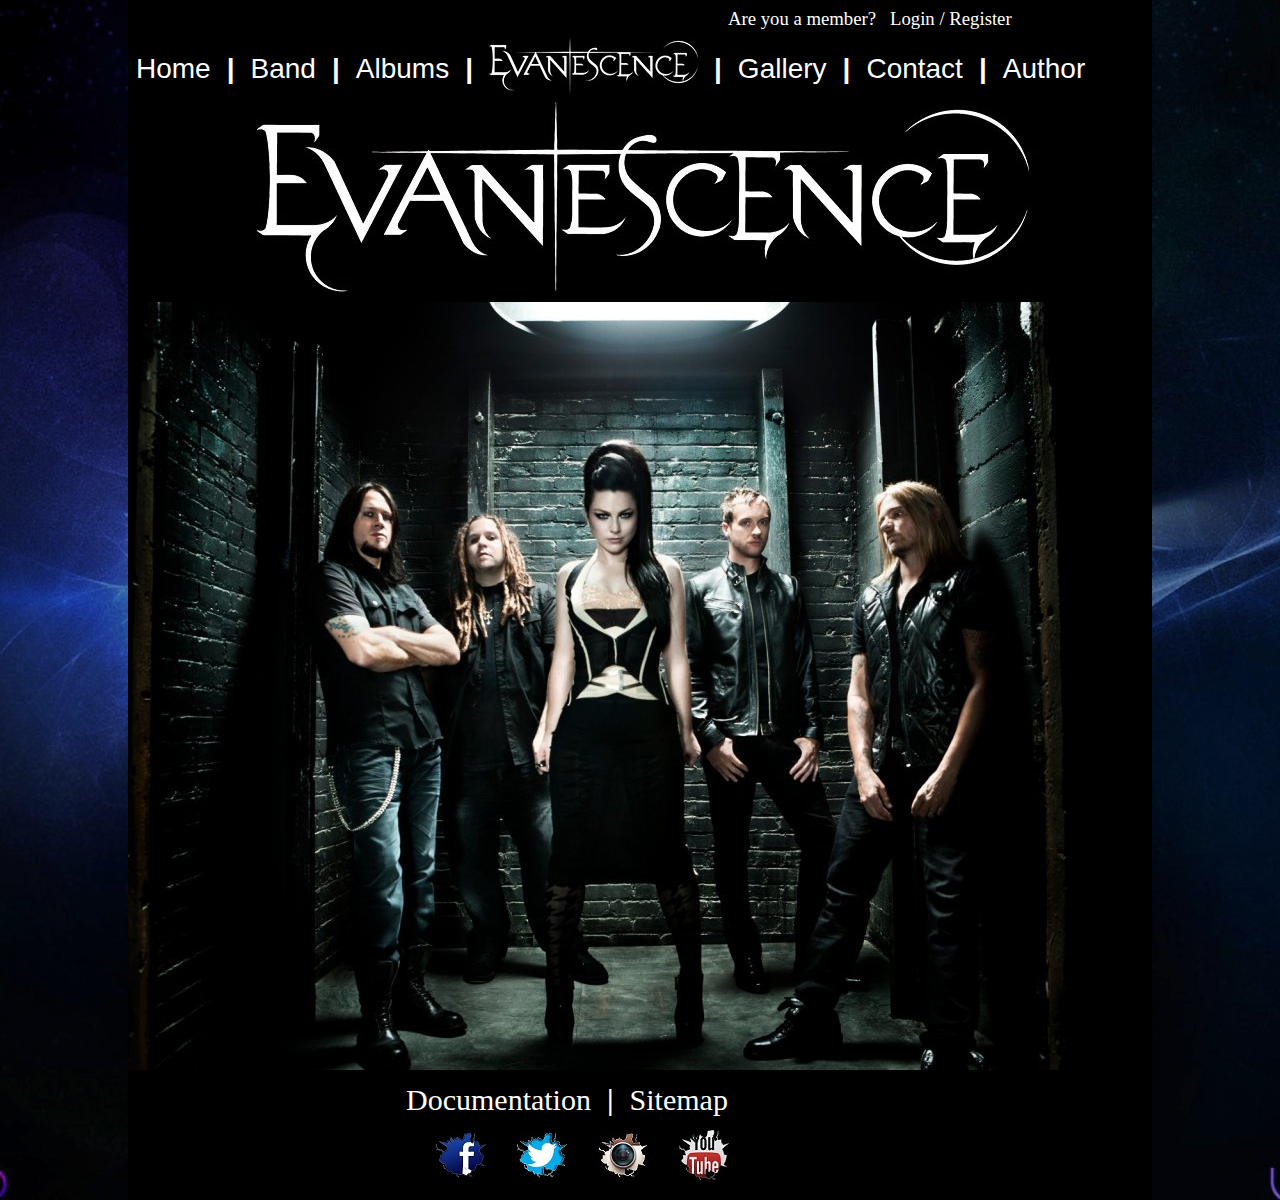
<file: index.html>
<!DOCTYPE html>
<html>
<head>
<meta http-equiv="Content-Type" content="text/html; charset=utf-8" >
<meta name="description" content="Index page of music group Evanescence">
<meta name="keywords" content="Evanescence, Amy Lee Terry, Balsamo Tim McCord, Will Hunt, Troy McLawhorn, music group,">
<link rel="stylesheet" href="Evanescence_files/css/style.css" type="text/css">
<title>Evanescence</title>
</head>

<body>
<div id="omot">
	<div id="header">
    	<div>			
            <ul>
                <h3>
                    <li>Are you a member?&nbsp;&nbsp;</li>
                    <li><a href="login.html">Login</a></li>
                    <li>/</li>
                    <li><a href="register.html">Register</a></li>
                </h3>
            </ul>
     	</div>   	
        <!-- search -->
    </div>
	
	<div id="headerF">
       	<div>     
            <ul>
                <h1>
                    <li><a href="index.html">Home</a></li>
                    <li>|</li>
                    <li><a href="band.html">Band</a></li>
                    <li>|</li>
                    <li><a href="albums.html">Albums</a></li>
                    <li>|</li>
                    <li><img src="Evanescence_files/footer.jpg" alt="footer"/></li>
                    <li>|</li>
                    <li><a href="gallery.html">Gallery</a></li>
                    <li>|</li>
                    <li><a href="contact.html">Contact</a></li>
                    <li>|</li>
                    <li><a href="author.html">Author</a></li>
                </h1>
            </ul>
    	</div>
    	<!-- foot -->
    </div>
    <div id="main">
		<div id="logo">
		</div>
		
		<div id="slika">
		</div>
	</div>
    <div id="footer">
       	<div id="doc">     
			<h1>    
				<ul>
					<li><a href="Evanescence_files/documentation.pdf">Documentation</a></li>
					<li>|</li>
					<li><a href="sitemap.xml">Sitemap</a></li>
				</ul>
			</h1>	
    	</div>
    	<div id="footer1">
        	<ul>
    			<li>
                	<a href="https://www.facebook.com/Evanescence">
                		<img src="Evanescence_files/facebook.jpg" alt="facebook"/>
                    </a>
                </li>
    			<li>&nbsp;
                	<a href="https://twitter.com/evanescence">
                    	<img src="Evanescence_files/twitter.jpg" alt="twitter"/>
                    </a>
                </li>
                <li>&nbsp;
                	<a href="http://instagram.com/evanescenceofficial">
                    	<img src="Evanescence_files/instagram.jpg" alt="instagram"/>
                    </a>
                </li>
                <li>&nbsp;
                	<a href="https://www.youtube.com/user/EvanescenceVEVO">
                    	<img src="Evanescence_files/youtube.jpg" alt="youtube"/>
                    </a>
            	</li>
            </ul>
        </div>
    </div>

</div>
</body>
</html>
</file>
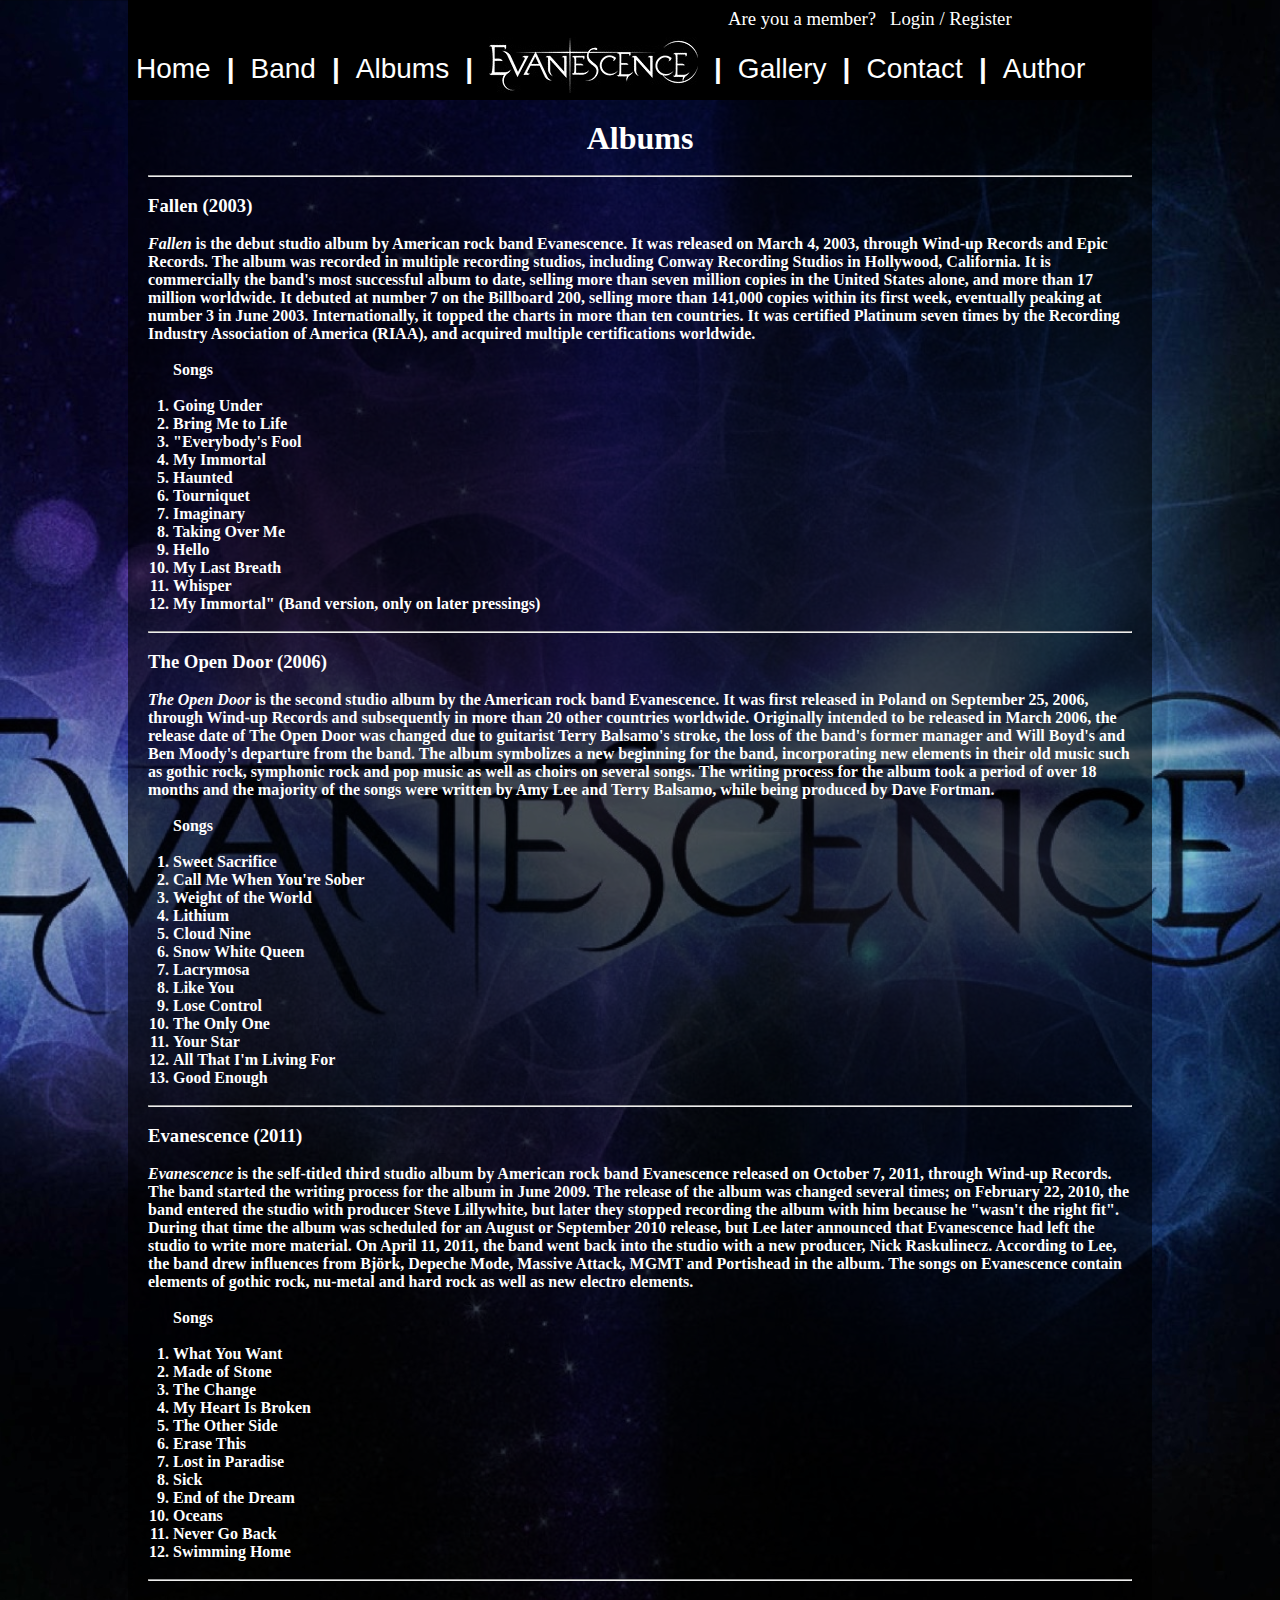
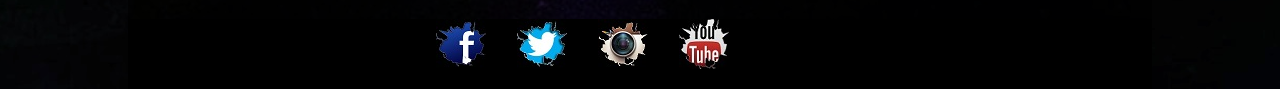
<file: albums.html>
<!DOCTYPE html>
<html>
<head>
<meta http-equiv="Content-Type" content="text/html; charset=utf-8" >
<meta name="description" content="Albums">
<meta name="keywords" content="Evanescence, Amy Lee Terry, Balsamo Tim McCord, Will Hunt, Troy McLawhorn, music group,">
<link rel="stylesheet" href="Evanescence_files/css/style.css" type="text/css">
<title>Evanescence</title>
</head>

<body>
<div id="omot">
	<div id="header">
    	<div>			
            <ul>
                <h3>
                    <li>Are you a member?&nbsp;&nbsp;</li>
                    <li><a href="login.html">Login</a></li>
                    <li>/</li>
                    <li><a href="register.html">Register</a></li>
                    <br/>
                </h3>
            </ul>
     	</div>   	
        <!-- search   -->
    </div>
	
	<div id="headerF">
       	<div>     
            <ul>
                <h1>
                    <li><a href="index.html">Home</a></li>
                    <li>|</li>
                    <li><a href="band.html">Band</a></li>
                    <li>|</li>
                    <li><a href="albums.html">Albums</a></li>
                    <li>|</li>
                    <li><img src="Evanescence_files/footer.jpg" alt="footer"/></li>
                    <li>|</li>
                    <li><a href="gallery.html">Gallery</a></li>
                    <li>|</li>
                    <li><a href="contact.html">Contact</a></li>
                    <li>|</li>
                    <li><a href="author.html">Author</a></li>
                </h1>
            </ul>
    	</div>
    	<!-- foot -->
    </div>
	
<div id="omot1">
	<h1>
    	<p align="center">Albums</p>
    </h1>
	
    <br/><hr/><br/>
    
    <h3>
    	<p>Fallen (2003)</p>
    </h3>
	<br/>
    <h4>
    	<p>
        <cite>Fallen</cite> is the debut studio album by American rock band Evanescence. It was released on March 4, 2003, through Wind-up Records and Epic Records. The album was recorded in multiple recording studios, including Conway Recording Studios in Hollywood, California. It is commercially the band's most successful album to date, selling more than seven million copies in the United States alone, and more than 17 million worldwide. It debuted at number 7 on the Billboard 200, selling more than 141,000 copies within its first week, eventually peaking at number 3 in June 2003. Internationally, it topped the charts in more than ten countries. It was certified Platinum seven times by the Recording Industry Association of America (RIAA), and acquired multiple certifications worldwide.
        </p>
        <br/>
        <ol>
        	<p>Songs</p><br/>
            <li>Going Under</li>
            <li>Bring Me to Life</li>
            <li>"Everybody's Fool</li>
            <li>My Immortal</li>
            <li>Haunted</li>
            <li>Tourniquet</li>
            <li>Imaginary</li>
            <li>Taking Over Me</li>
            <li>Hello</li>
            <li>My Last Breath</li>
            <li>Whisper</li>
            <li>My Immortal" (Band version, only on later pressings)</li>
        </ol>
    </h4>
	
    <br/><hr/><br/>
    
    <h3>
    The Open Door (2006)
    </h3>
    
    <br/>
    
    <h4>
    
    	<p>
    <cite>The Open Door</cite> is the second studio album by the American rock band Evanescence. It was first released in Poland on September 25, 2006, through Wind-up Records and subsequently in more than 20 other countries worldwide. Originally intended to be released in March 2006, the release date of The Open Door was changed due to guitarist Terry Balsamo's stroke, the loss of the band's former manager and Will Boyd's and Ben Moody's departure from the band. The album symbolizes a new beginning for the band, incorporating new elements in their old music such as gothic rock, symphonic rock and pop music as well as choirs on several songs. The writing process for the album took a period of over 18 months and the majority of the songs were written by Amy Lee and Terry Balsamo, while being produced by Dave Fortman.
    	</p>
    <br/>
    	<ol>
        	<p>Songs</p><br/>
            <li>Sweet Sacrifice</li>
            <li>Call Me When You're Sober</li>
            <li>Weight of the World</li>
            <li>Lithium</li>
            <li>Cloud Nine</li>
            <li>Snow White Queen</li>
            <li>Lacrymosa</li>
            <li>Like You</li>
            <li>Lose Control</li>
            <li>The Only One</li>
            <li>Your Star</li>
            <li>All That I'm Living For</li>
            <li>Good Enough</li>
        </ol>
    </h4>
    
    <br/><hr/><br/>
    
    <h3>
    Evanescence (2011)
    </h3>
    
    <br/>
    
    <h4>
    	<p>
        <cite>Evanescence</cite> is the self-titled third studio album by American rock band Evanescence released on October 7, 2011, through Wind-up Records. The band started the writing process for the album in June 2009. The release of the album was changed several times; on February 22, 2010, the band entered the studio with producer Steve Lillywhite, but later they stopped recording the album with him because he "wasn't the right fit". During that time the album was scheduled for an August or September 2010 release, but Lee later announced that Evanescence had left the studio to write more material. On April 11, 2011, the band went back into the studio with a new producer, Nick Raskulinecz.
According to Lee, the band drew influences from Björk, Depeche Mode, Massive Attack, MGMT and Portishead in the album. The songs on Evanescence contain elements of gothic rock, nu-metal and hard rock as well as new electro elements. 
        </p>
        <br/>
        <ol>
        	<p>Songs</p><br/>
            <li>What You Want</li>
            <li>Made of Stone</li>
            <li>The Change</li>
            <li>My Heart Is Broken</li>
            <li>The Other Side</li>
            <li>Erase This</li>
            <li>Lost in Paradise</li>
            <li>Sick</li>
            <li>End of the Dream</li>
            <li>Oceans</li>
            <li>Never Go Back</li>
            <li>Swimming Home</li>
        </ol>
    </h4>
    
    <br/><hr/><br/>

</div>
    <div id="footer">
       	
    	<div id="footer1">
        	<ul>
    			<li>
                	<a href="https://www.facebook.com/Evanescence">
                		<img src="Evanescence_files/facebook.jpg" alt="facebook"/>
                    </a>
                </li>
    			<li>&nbsp;
                	<a href="https://twitter.com/evanescence">
                    	<img src="Evanescence_files/twitter.jpg" alt="twitter"/>
                    </a>
                </li>
                <li>&nbsp;
                	<a href="http://instagram.com/evanescenceofficial">
                    	<img src="Evanescence_files/instagram.jpg" alt="instagram"/>
                    </a>
                </li>
                <li>&nbsp;
                	<a href="https://www.youtube.com/user/EvanescenceVEVO">
                    	<img src="Evanescence_files/youtube.jpg" alt="youtube"/>
                    </a>
            	</li>
            </ul>
        </div>
    </div>
</div>
</body>
</html>
</file>
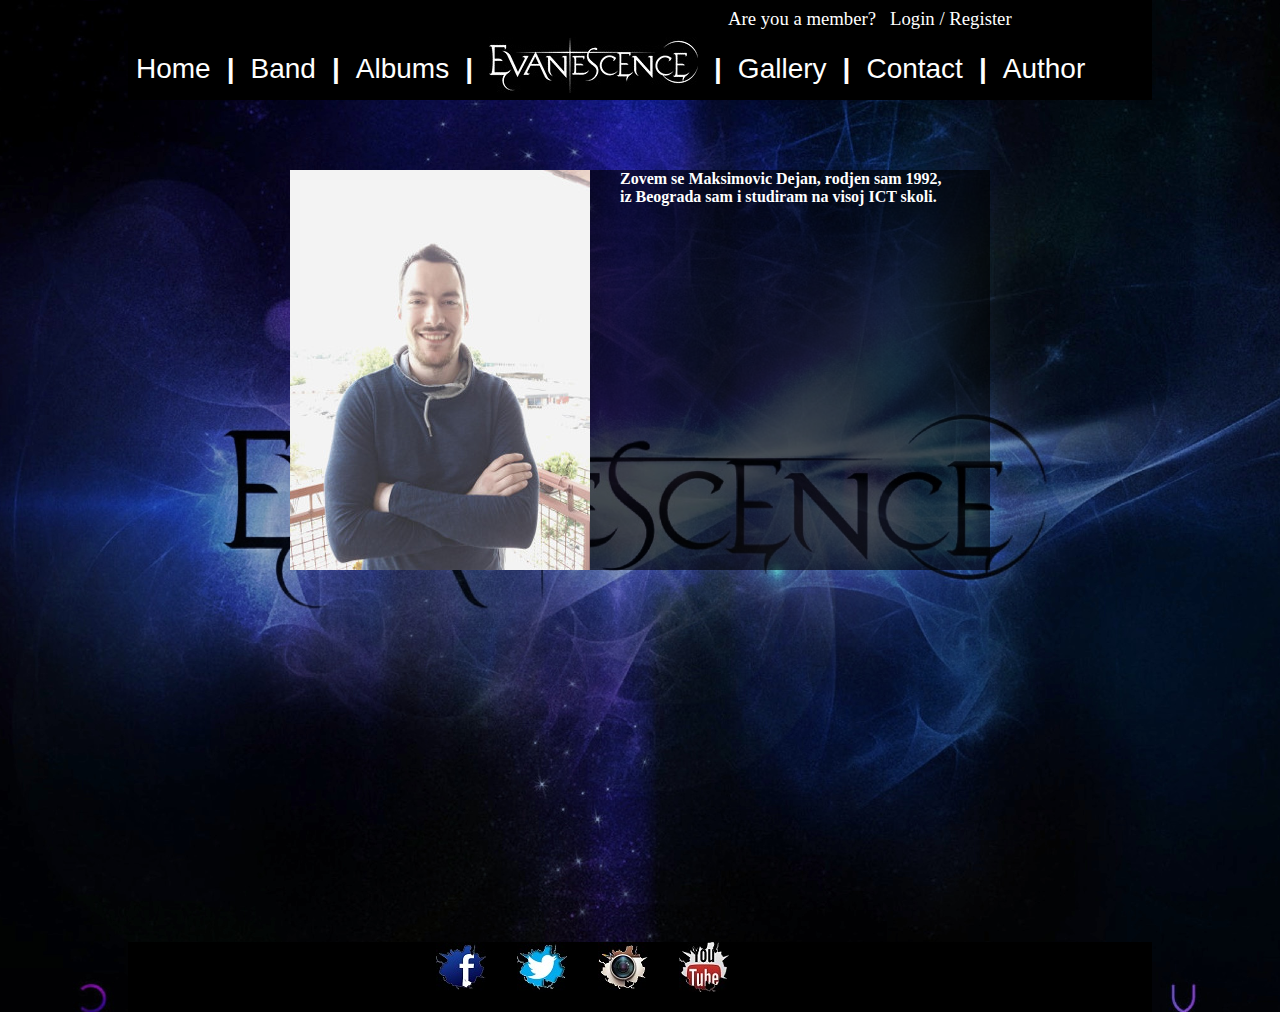
<file: author.html>
<!DOCTYPE html>
<html>
<head>
<meta http-equiv="Content-Type" content="text/html; charset=utf-8" >
<meta name="description" content="Author">
<meta name="keywords" content="Evanescence, Amy Lee Terry, Balsamo Tim McCord, Will Hunt, Troy McLawhorn, music group,">
<link rel="stylesheet" href="Evanescence_files/css/style.css" type="text/css">
<title>Evanescence</title>
</head>

<body>
<div id="omot">
	<div id="header">
    	<div>			
            <ul>
                <h3>
                    <li>Are you a member?&nbsp;&nbsp;</li>
                    <li><a href="login.html">Login</a></li>
                    <li>/</li>
                    <li><a href="register.html">Register</a></li>
                    <br/>
                </h3>
            </ul>
     	</div>   	
        <!-- search   -->
    </div>
	
	<div id="headerF">
       	<div>     
            <ul>
                <h1>
                    <li><a href="index.html">Home</a></li>
                    <li>|</li>
                    <li><a href="band.html">Band</a></li>
                    <li>|</li>
                    <li><a href="albums.html">Albums</a></li>
                    <li>|</li>
                    <li><img src="Evanescence_files/footer.jpg" alt="footer"/></li>
                    <li>|</li>
                    <li><a href="gallery.html">Gallery</a></li>
                    <li>|</li>
                    <li><a href="contact.html">Contact</a></li>
                    <li>|</li>
                    <li><a href="author.html">Author</a></li>
                </h1>
            </ul>
    	</div>
    	<!-- foot -->
    </div>

	<div id="divauthor">
		<div class="divauthor1">
			<figure>
				<img src="Evanescence_files/author.jpg" alt="author">
			</figure>
		</div>
		<div class="divauthor1">
			<h4>Zovem se Maksimovic Dejan, rodjen sam 1992, iz Beograda sam i studiram na visoj ICT skoli.
		</div>
	</div>
	<div class="cleaner"></div>
	<br/><br/><br/><br/>

    <div id="footer">
       	
    	<div id="footer1">
        	<ul>
    			<li>
                	<a href="https://www.facebook.com/Evanescence">
                		<img src="Evanescence_files/facebook.jpg" alt="facebook"/>
                    </a>
                </li>
    			<li>&nbsp;
                	<a href="https://twitter.com/evanescence">
                    	<img src="Evanescence_files/twitter.jpg" alt="twitter"/>
                    </a>
                </li>
                <li>&nbsp;
                	<a href="http://instagram.com/evanescenceofficial">
                    	<img src="Evanescence_files/instagram.jpg" alt="instagram"/>
                    </a>
                </li>
                <li>&nbsp;
                	<a href="https://www.youtube.com/user/EvanescenceVEVO">
                    	<img src="Evanescence_files/youtube.jpg" alt="youtube"/>
                    </a>
            	</li>
            </ul>
        </div>
    </div>
</div>
</body>
</html>
</file>
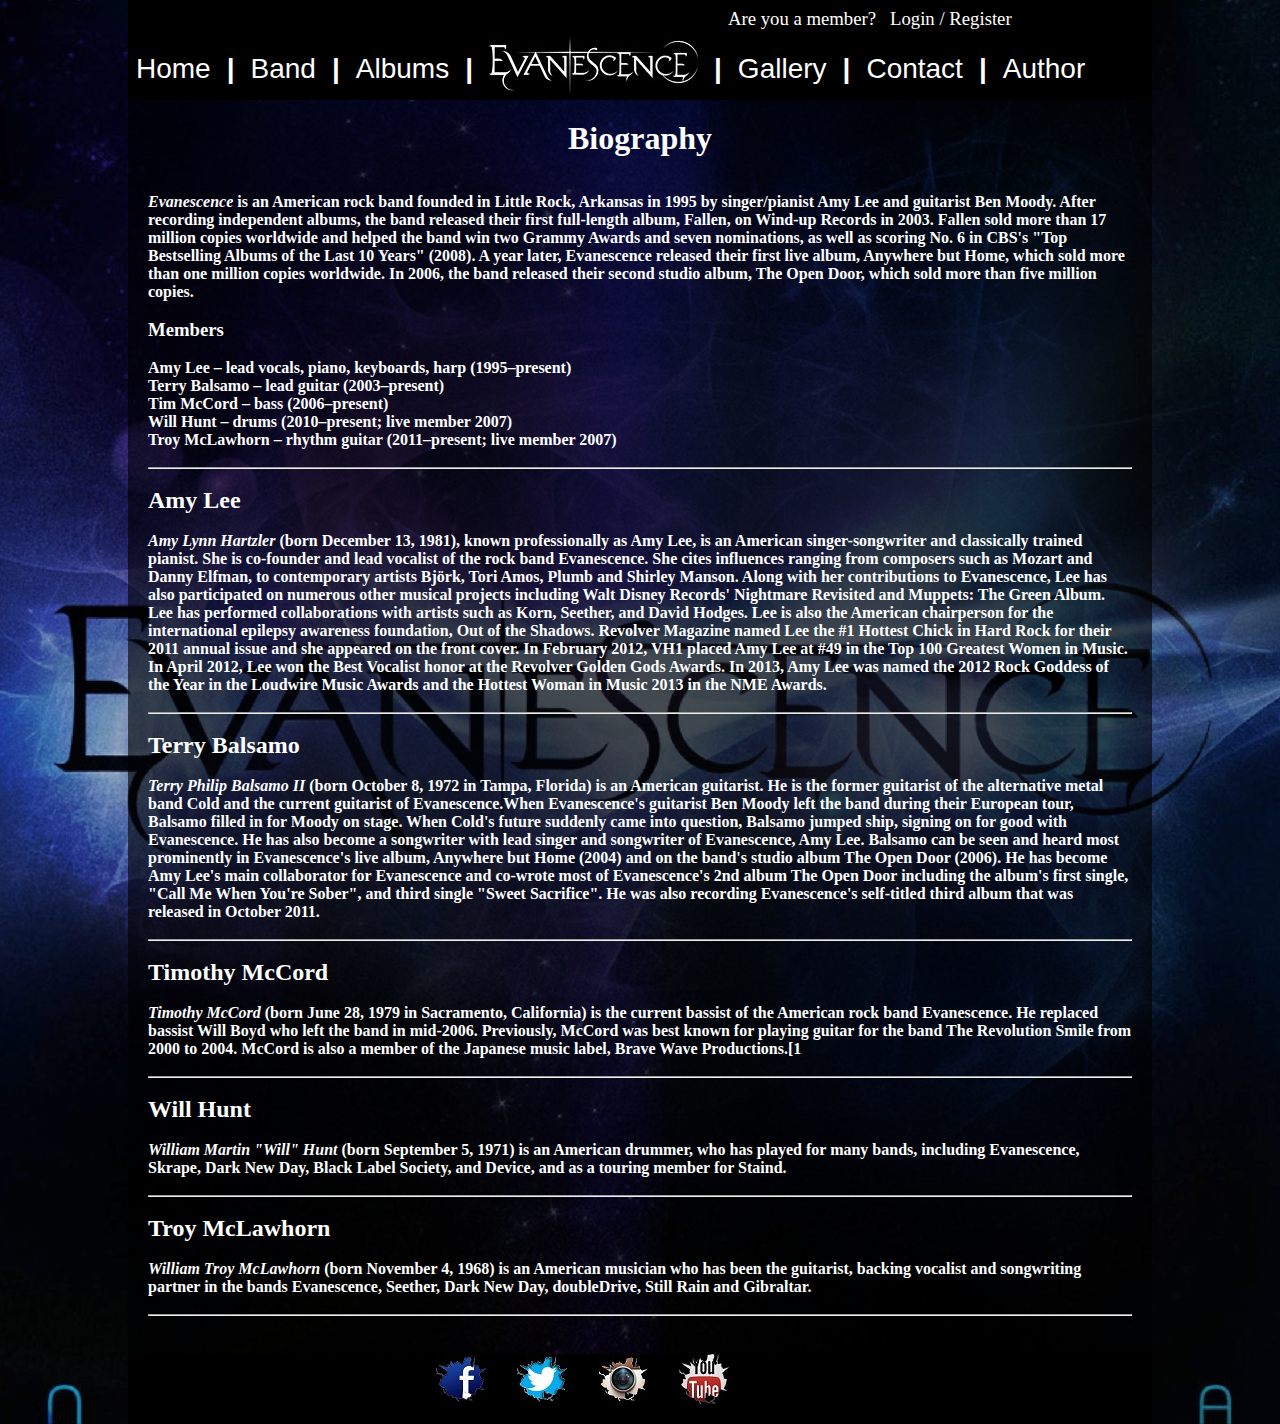
<file: band.html>
<!DOCTYPE html>
<html>
<head>
<meta http-equiv="Content-Type" content="text/html; charset=utf-8" >
<meta name="description" content="Biography">
<meta name="keywords" content="Evanescence, Amy Lee Terry, Balsamo Tim McCord, Will Hunt, Troy McLawhorn, music group,">
<link rel="stylesheet" href="Evanescence_files/css/style.css" type="text/css">
<title>Evanescence</title>
</head>

<body>
<div id="omot">
	<div id="header">
    	<div>			
            <ul>
                <h3>
                    <li>Are you a member?&nbsp;&nbsp;</li>
                    <li><a href="login.html">Login</a></li>
                    <li>/</li>
                    <li><a href="register.html">Register</a></li>
                    <br/>
                </h3>
            </ul>
     	</div>   	
        <!-- search  -->
    </div>
	
	<div id="headerF">
       	<div>     
            <ul>
                <h1>
                    <li><a href="index.html">Home</a></li>
                    <li>|</li>
                    <li><a href="band.html">Band</a></li>
                    <li>|</li>
                    <li><a href="albums.html">Albums</a></li>
                    <li>|</li>
                    <li><img src="Evanescence_files/footer.jpg" alt="footer"/></li>
                    <li>|</li>
                    <li><a href="gallery.html">Gallery</a></li>
                    <li>|</li>
                    <li><a href="contact.html">Contact</a></li>
                    <li>|</li>
                    <li><a href="author.html">Author</a></li>
                </h1>
            </ul>
    	</div>
    	<!-- foot -->
    </div>
<div id="omot1">
	<h1>
    <p align="center">Biography</p>
    </h1>
    
    <br/><br/>
    
    <h4>
   		<p><cite>Evanescence</cite> is an American rock band founded in Little Rock, Arkansas in 1995 by singer/pianist Amy Lee and guitarist Ben Moody. After recording independent albums, the band released their first full-length album, Fallen, on Wind-up Records in 2003. Fallen sold more than 17 million copies worldwide and helped the band win two Grammy Awards and seven nominations, as well as scoring No. 6 in CBS's "Top Bestselling Albums of the Last 10 Years" (2008). A year later, Evanescence released their first live album, Anywhere but Home, which sold more than one million copies worldwide. In 2006, the band released their second studio album, The Open Door, which sold more than five million copies.
    	</p><br/>
    </h4>
    <h3>    
        <p>Members</p>
    </h3>	
    <br/>
    <h4> 
    	<ul>  
        	<li>Amy Lee – lead vocals, piano, keyboards, harp (1995–present)</li>
    		<li>Terry Balsamo – lead guitar (2003–present)</li>
    		<li>Tim McCord – bass (2006–present)</li>
    		<li>Will Hunt – drums (2010–present; live member 2007)</li>
    		<li>Troy McLawhorn – rhythm guitar (2011–present; live member 2007)</li>
    	</ul>
    </h4>
    
    <br/><hr/><br/>
    
    <h2>
        <p>Amy Lee</p>
    </h2>
    
    <br/>
    
    <h4>
    <cite>Amy Lynn Hartzler</cite> (born December 13, 1981), known professionally as Amy Lee, is an American singer-songwriter and classically trained pianist. She is co-founder and lead vocalist of the rock band Evanescence. She cites influences ranging from composers such as Mozart and Danny Elfman, to contemporary artists Björk, Tori Amos, Plumb and Shirley Manson. Along with her contributions to Evanescence, Lee has also participated on numerous other musical projects including Walt Disney Records' Nightmare Revisited and Muppets: The Green Album. Lee has performed collaborations with artists such as Korn, Seether, and David Hodges. Lee is also the American chairperson for the international epilepsy awareness foundation, Out of the Shadows. Revolver Magazine named Lee the #1 Hottest Chick in Hard Rock for their 2011 annual issue and she appeared on the front cover. In February 2012, VH1 placed Amy Lee at #49 in the Top 100 Greatest Women in Music. In April 2012, Lee won the Best Vocalist honor at the Revolver Golden Gods Awards. In 2013, Amy Lee was named the 2012 Rock Goddess of the Year in the Loudwire Music Awards and the Hottest Woman in Music 2013 in the NME Awards.
    </h4>
    
    <br/><hr/><br/>
    
    <h2>
    	<p>Terry Balsamo</p>
    </h2>
    
    <br/> 
    
    <h4>
    <cite>Terry Philip Balsamo II</cite> (born October 8, 1972 in Tampa, Florida) is an American guitarist. He is the former guitarist of the alternative metal band Cold and the current guitarist of Evanescence.When Evanescence's guitarist Ben Moody left the band during their European tour, Balsamo filled in for Moody on stage. When Cold's future suddenly came into question, Balsamo jumped ship, signing on for good with Evanescence. He has also become a songwriter with lead singer and songwriter of Evanescence, Amy Lee.
Balsamo can be seen and heard most prominently in Evanescence's live album, Anywhere but Home (2004) and on the band's studio album The Open Door (2006). He has become Amy Lee's main collaborator for Evanescence and co-wrote most of Evanescence's 2nd album The Open Door including the album's first single, "Call Me When You're Sober", and third single "Sweet Sacrifice". He was also recording Evanescence's self-titled third album that was released in October 2011.
    </h4>
   
    <br/><hr/><br/>
    
    <h2>
        <p>Timothy McCord</p>
    </h2>
    
    <br/>
    
    <h4>
    <cite>Timothy McCord</cite> (born June 28, 1979 in Sacramento, California) is the current bassist of the American rock band Evanescence. He replaced bassist Will Boyd who left the band in mid-2006. Previously, McCord was best known for playing guitar for the band The Revolution Smile from 2000 to 2004. McCord is also a member of the Japanese music label, Brave Wave Productions.[1
    </h4>    
  
    <br/><hr/><br/>
    
    <h2>
        <p>Will Hunt</p>
    </h2>
    
    <br/>
    
    <h4>
    <cite>William Martin "Will" Hunt</cite> (born September 5, 1971) is an American drummer, who has played for many bands, including Evanescence, Skrape, Dark New Day, Black Label Society, and Device, and as a touring member for Staind.
    </h4>    
   
    <br/><hr/><br/>
    
    <h2>
        <p>Troy McLawhorn</p>
    </h2>
    
    <br/>
    
    <h4>
    <cite>William Troy McLawhorn</cite> (born November 4, 1968) is an American musician who has been the guitarist, backing vocalist and songwriting partner in the bands Evanescence, Seether, Dark New Day, doubleDrive, Still Rain and Gibraltar.
    </h4>    
    
    <br/><hr/><br/>       
</div>
    <div id="footer">
       	
    	<div id="footer1">
        	<ul>
    			<li>
                	<a href="https://www.facebook.com/Evanescence">
                		<img src="Evanescence_files/facebook.jpg" alt="facebook"/>
                    </a>
                </li>
    			<li>&nbsp;
                	<a href="https://twitter.com/evanescence">
                    	<img src="Evanescence_files/twitter.jpg" alt="twitter"/>
                    </a>
                </li>
                <li>&nbsp;
                	<a href="http://instagram.com/evanescenceofficial">
                    	<img src="Evanescence_files/instagram.jpg" alt="instagram"/>
                    </a>
                </li>
                <li>&nbsp;
                	<a href="https://www.youtube.com/user/EvanescenceVEVO">
                    	<img src="Evanescence_files/youtube.jpg" alt="youtube"/>
                    </a>
            	</li>
            </ul>
        </div>
    </div>
</div>
</body>
</html>
</file>
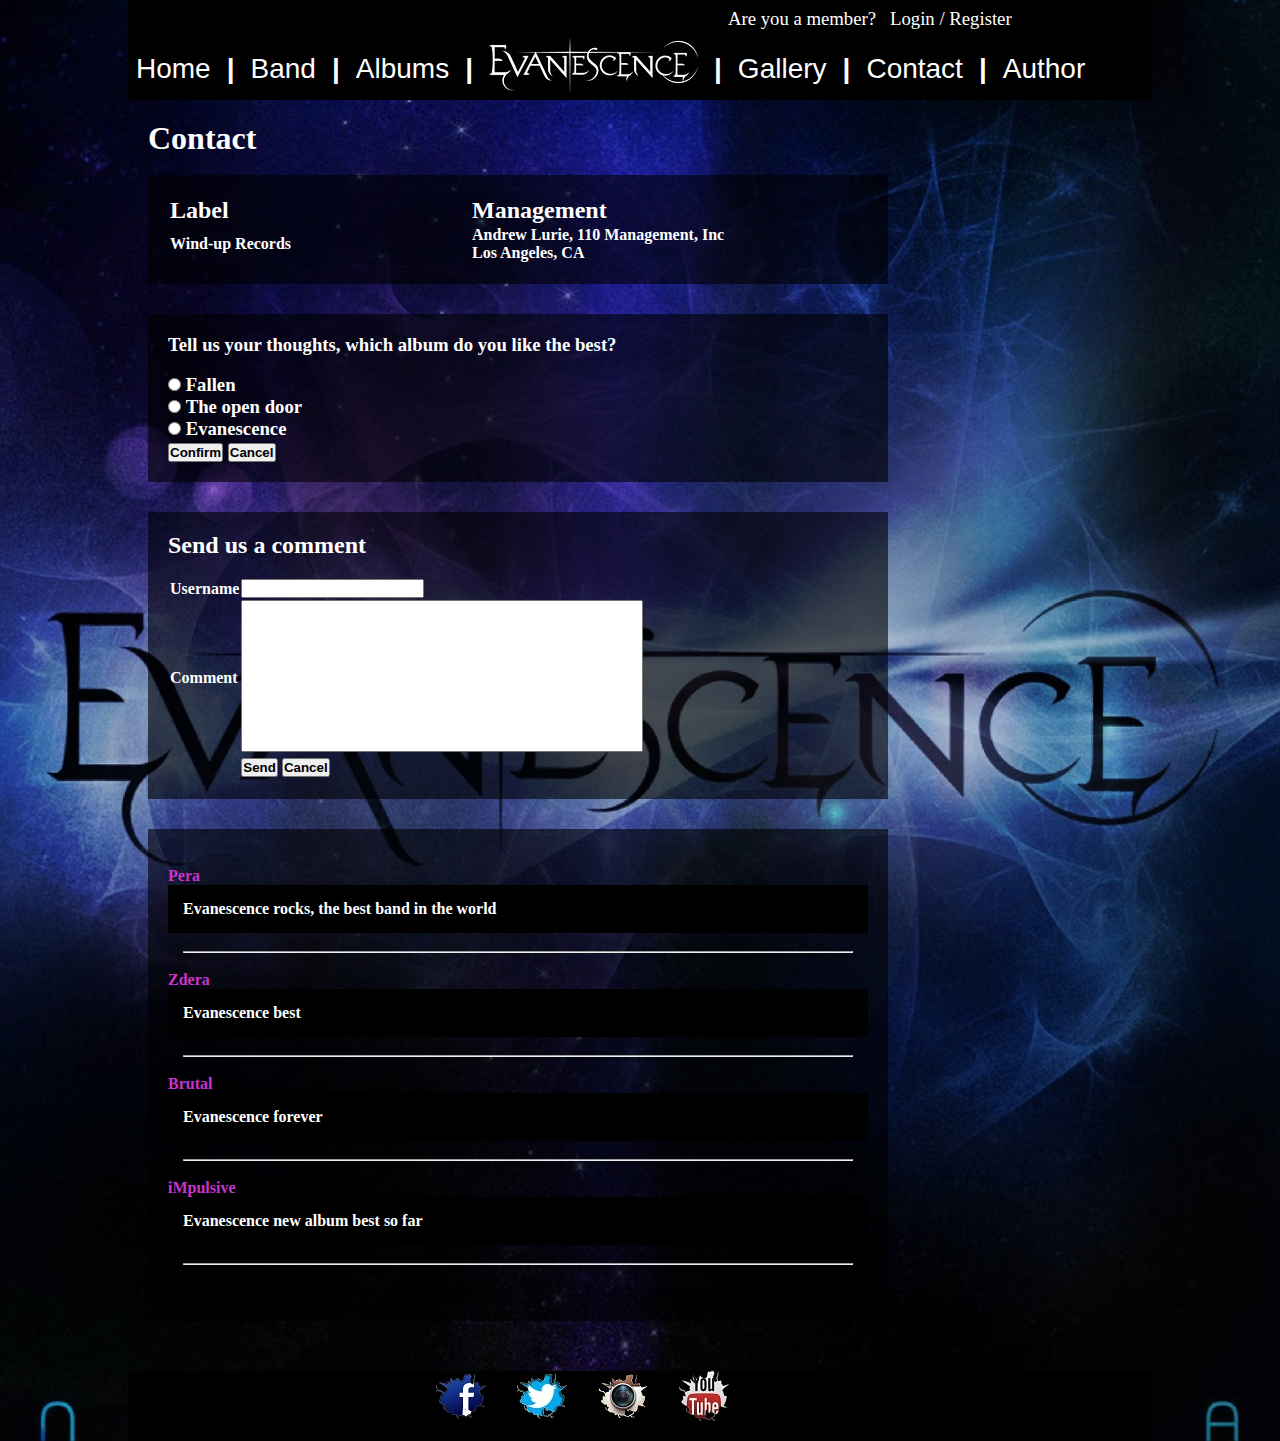
<file: contact.html>
<!DOCTYPE html>
<html>
<head>
<meta http-equiv="Content-Type" content="text/html; charset=utf-8" >
<meta name="description" content="Contact">
<meta name="keywords" content="Evanescence, Amy Lee Terry, Balsamo Tim McCord, Will Hunt, Troy McLawhorn, music group,">
<link rel="stylesheet" href="Evanescence_files/css/style.css" type="text/css">
<title>Evanescence</title>
</head>

<body>
<div id="omot">
	<div id="header">
    	<div>			
            <ul>
                <h3>
                    <li>Are you a member?&nbsp;&nbsp;</li>
                    <li><a href="login.html">Login</a></li>
                    <li>/</li>
                    <li><a href="register.html">Register</a></li>
                    <br/>
                </h3>
            </ul>
     	</div>   	
        <!-- search   -->
    </div>
	
	<div id="headerF">
       	<div>     
            <ul>
                <h1>
                    <li><a href="index.html">Home</a></li>
                    <li>|</li>
                    <li><a href="band.html">Band</a></li>
                    <li>|</li>
                    <li><a href="albums.html">Albums</a></li>
                    <li>|</li>
                    <li><img src="Evanescence_files/footer.jpg" alt="footer"/></li>
                    <li>|</li>
                    <li><a href="gallery.html">Gallery</a></li>
                    <li>|</li>
                    <li><a href="contact.html">Contact</a></li>
                    <li>|</li>
                    <li><a href="author.html">Author</a></li>
                </h1>
            </ul>
    	</div>
    	<!-- foot -->
    </div>
	
    <div id="omot2">
		<h1>Contact</h1>
		<br/>
		<div class="divcontact">
		<table id="contactLabel">
			<tr>
				<td><h2>Label</h2></td>
				<td><h2>Management</h2></td>
			</tr>
			<tr>
				<td><h4>Wind-up Records</h4></td>
				<td><h4>Andrew Lurie, 110 Management, Inc<br/>Los Angeles, CA</h4></td>
			</tr>
		</table>
		</div>
		
		<div class="divcontact">
			<h3>Tell us your thoughts, which album do you like the best?</h3>
			<br/>
			<form action="#" method="post" name="formBestAlbum">
				<h3><input type="radio" name="rbBestAlbum" value="Fallen"/>&nbsp;Fallen</h3>
				<h3><input type="radio" name="rbBestAlbum" value="The open door"/>&nbsp;The open door</h3>
				<h3><input type="radio" name="rbBestAlbum" value="Evanescence"/>&nbsp;Evanescence</h3>
				<h3><input type="button" value="Confirm" id="btBestAlbum"/>
				<input type="reset" value="Cancel"/></h3>
			</form>
		 </div>
		
		<div class="divcontact">
			<h2>Send us a comment</h2>
			<br/>
			<form action="#" method="post">
				<table>
					<tr>
						<td><h4>Username </h4></td>
						<td><input type="text" id="tbUsernameContact"/></td>
					</tr>
					<tr>
						<td><h4>Comment </h4></td>
						<td>
							<textarea id="taTextAreaContact"></textarea>
						</td>
					</tr>
					<tr>
						<td></td>
						<td><input type="button" value="Send" id="btSendComment"/> <input type="reset" value="Cancel"/></td>
					</tr>
				</table>             
			</form>
		</div>
		 
		 <div id="commentContact" class="divcontact">
			<div id="searchComment">
				<!-- <form action="#" method="post" name="commentForm">
					<h3>Search comments <input type="text" id="tbSearchComment"/> <input type="button" id="btnSearchComments" value="OK"/></h3>
				</form> -->
				<div id="comments"></div>
			</div>
		 </div>
	</div>
    <div id="footer">
       	
    	<div id="footer1">
        	<ul>
    			<li>
                	<a href="https://www.facebook.com/Evanescence">
                		<img src="Evanescence_files/facebook.jpg" alt="facebook"/>
                    </a>
                </li>
    			<li>&nbsp;
                	<a href="https://twitter.com/evanescence">
                    	<img src="Evanescence_files/twitter.jpg" alt="twitter"/>
                    </a>
                </li>
                <li>&nbsp;
                	<a href="http://instagram.com/evanescenceofficial">
                    	<img src="Evanescence_files/instagram.jpg" alt="instagram"/>
                    </a>
                </li>
                <li>&nbsp;
                	<a href="https://www.youtube.com/user/EvanescenceVEVO">
                    	<img src="Evanescence_files/youtube.jpg" alt="youtube"/>
                    </a>
            	</li>
            </ul>
        </div>
    </div>
</div>
<script type="text/javascript" src="Evanescence_files/js/jquery/jquery-3.3.1.min.js"></script>
<script type="text/javascript" src="Evanescence_files/js/jsContact.js"></script>
</body>
</html>
</file>
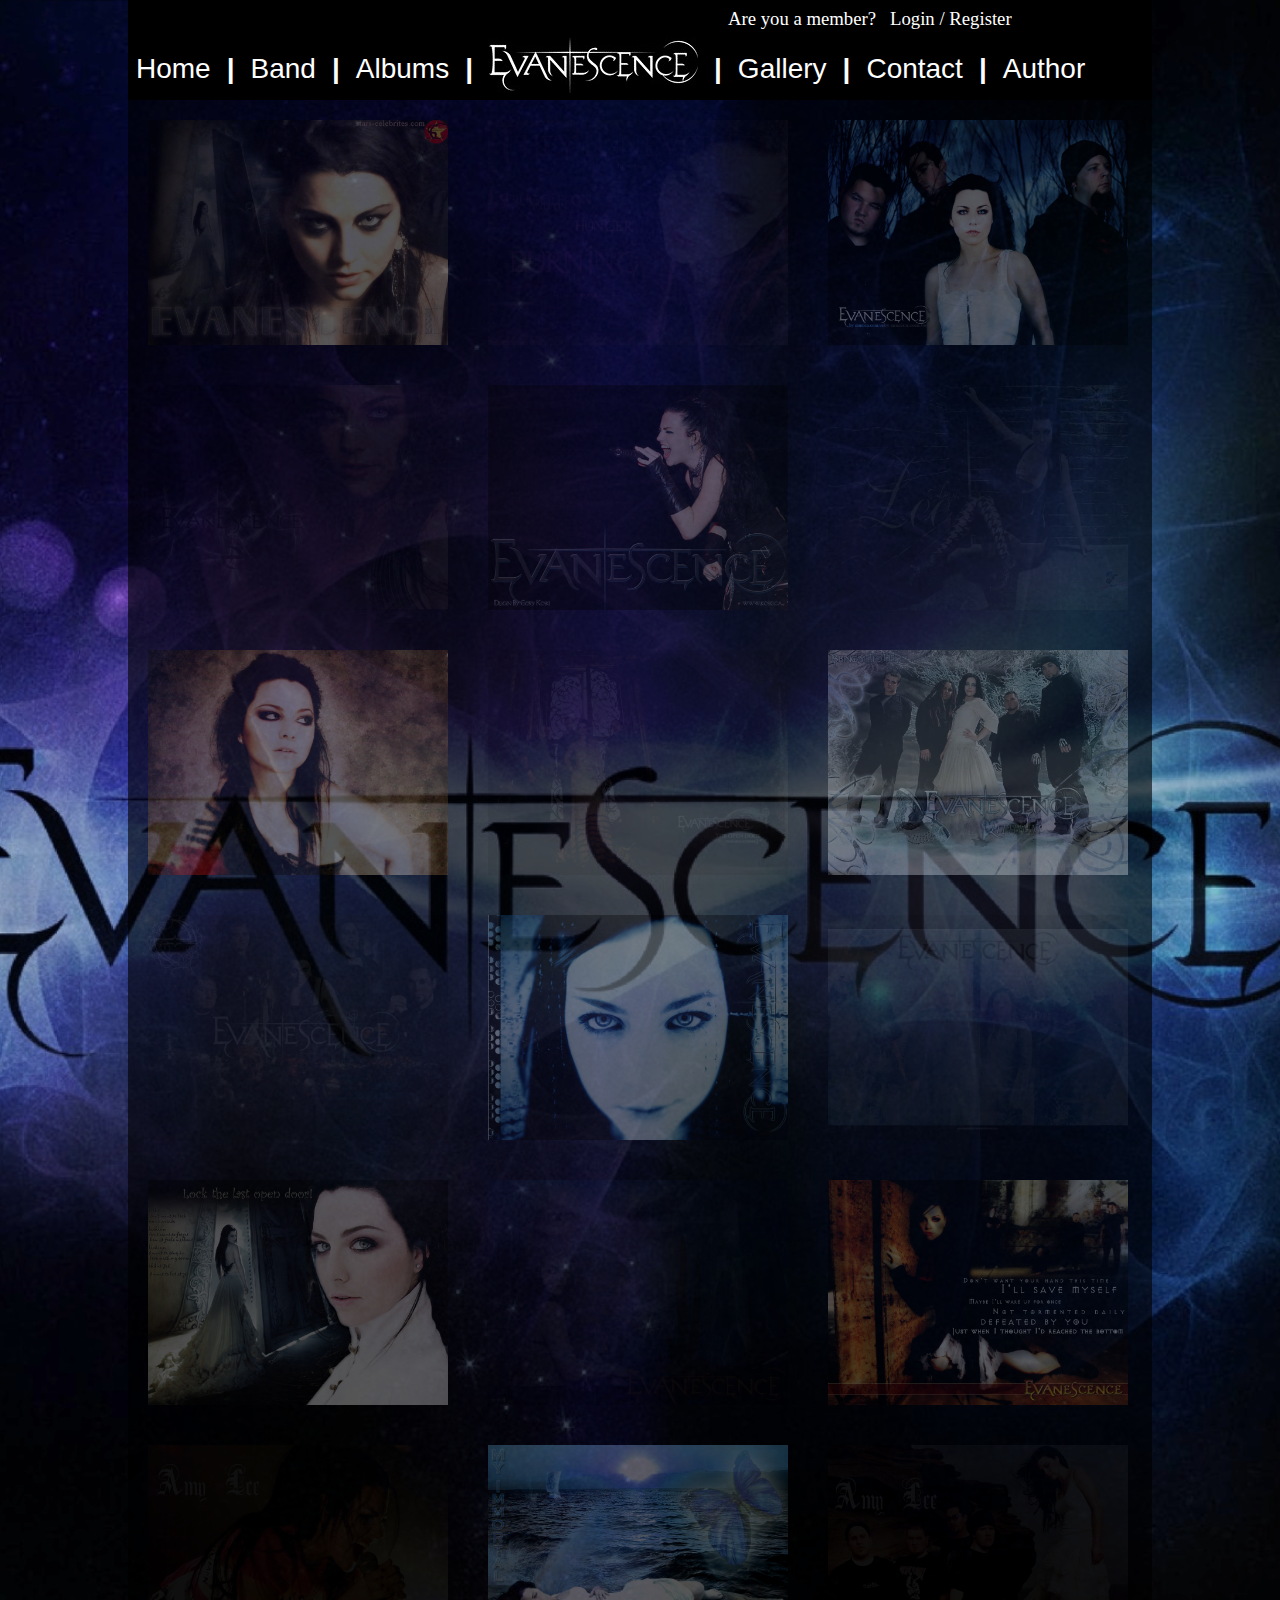
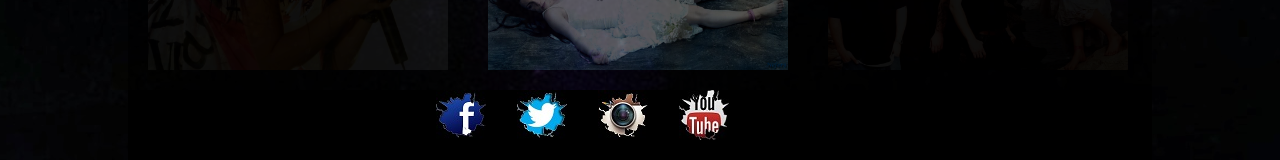
<file: gallery.html>
<!DOCTYPE html>
<html>
<head>
<meta http-equiv="Content-Type" content="text/html; charset=utf-8" >
<meta name="description" content="Gallery">
<meta name="keywords" content="Evanescence, Amy Lee Terry, Balsamo Tim McCord, Will Hunt, Troy McLawhorn, music group,">
<link rel="stylesheet" href="Evanescence_files/css/style.css" type="text/css">
<link rel="stylesheet" href="Evanescence_files/css/vanillabox.css" type="text/css">
<title>Evanescence</title>
</head>

<body>
<div id="omot">
	<div id="header">
    	<div>			
            <ul>
                <h3>
                    <li>Are you a member?&nbsp;&nbsp;</li>
                    <li><a href="login.html">Login</a></li>
                    <li>/</li>
                    <li><a href="register.html">Register</a></li>
                    <br/>
                </h3>
            </ul>
     	</div>   	
        <!-- search   -->
    </div>
	
	<div id="headerF">
       	<div>     
            <ul>
                <h1>
                    <li><a href="index.html">Home</a></li>
                    <li>|</li>
                    <li><a href="band.html">Band</a></li>
                    <li>|</li>
                    <li><a href="albums.html">Albums</a></li>
                    <li>|</li>
                    <li><img src="Evanescence_files/footer.jpg" alt="footer"/></li>
                    <li>|</li>
                    <li><a href="gallery.html">Gallery</a></li>
                    <li>|</li>
                    <li><a href="contact.html">Contact</a></li>
                    <li>|</li>
                    <li><a href="author.html">Author</a></li>
                </h1>
            </ul>
    	</div>
    	<!-- foot -->
    </div>

	<div id="omotgallery">
		<figure>
        	
        </figure>
    </div>
    <div id="footer">
       	
    	<div id="footer1">
        	<ul>
    			<li>
                	<a href="https://www.facebook.com/Evanescence">
                		<img src="Evanescence_files/facebook.jpg" alt="facebook"/>
                    </a>
                </li>
    			<li>&nbsp;
                	<a href="https://twitter.com/evanescence">
                    	<img src="Evanescence_files/twitter.jpg" alt="twitter"/>
                    </a>
                </li>
                <li>&nbsp;
                	<a href="http://instagram.com/evanescenceofficial">
                    	<img src="Evanescence_files/instagram.jpg" alt="instagram"/>
                    </a>
                </li>
                <li>&nbsp;
                	<a href="https://www.youtube.com/user/EvanescenceVEVO">
                    	<img src="Evanescence_files/youtube.jpg" alt="youtube"/>
                    </a>
            	</li>
            </ul>
        </div>
    </div>
</div>
<script type="text/javascript" src="Evanescence_files/js/jquery/jquery-3.3.1.min.js"></script>
<script type="text/javascript" src="Evanescence_files/js/jquery/jquery.vanillabox.js"></script>
<script type="text/javascript" src="Evanescence_files/js/jsGallery.js"></script>
</body>
</html>
</file>
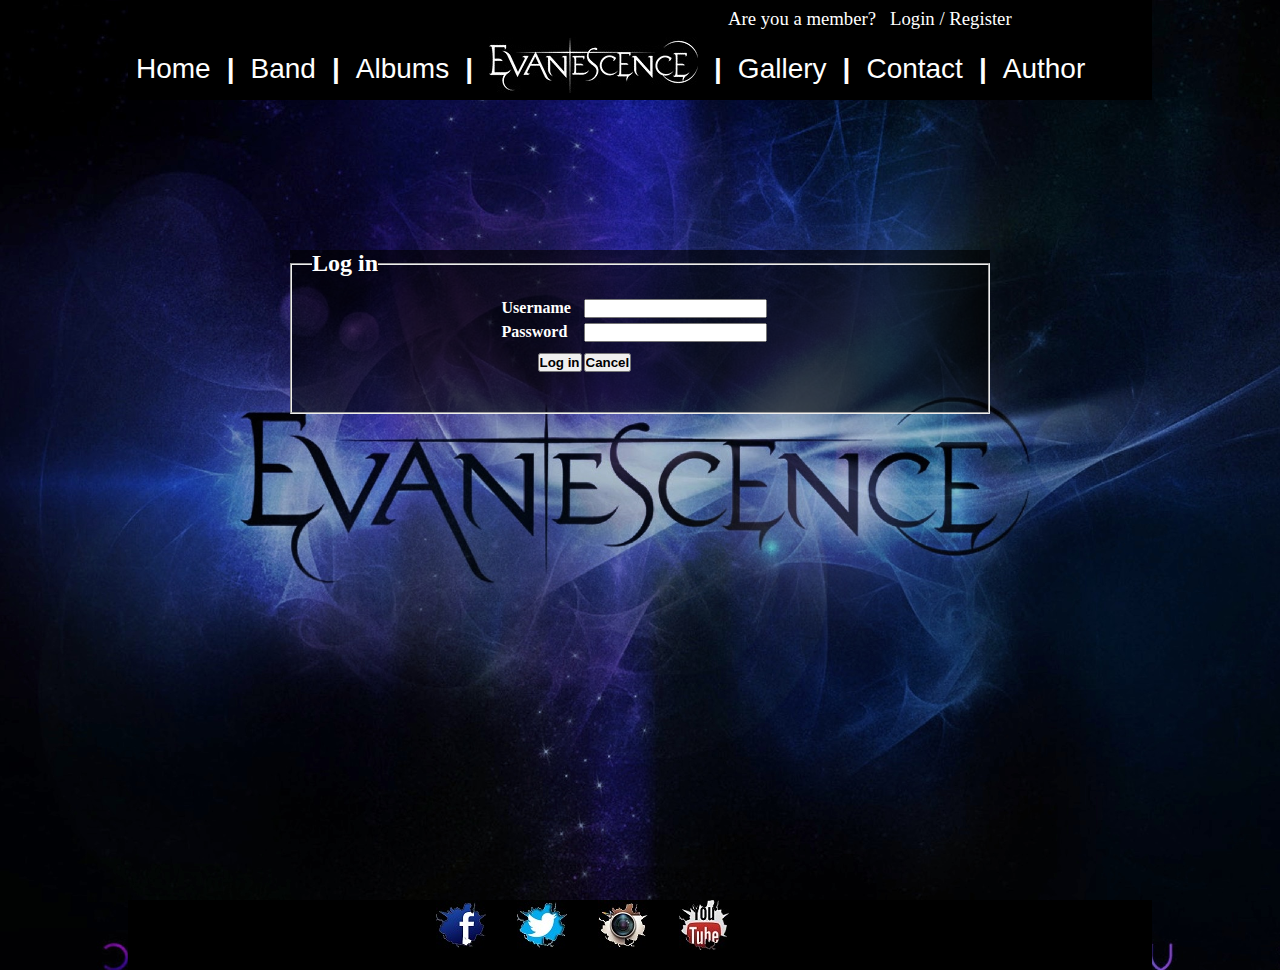
<file: login.html>
<!DOCTYPE html>
<html>
<head>
<meta http-equiv="Content-Type" content="text/html; charset=utf-8" >
<meta name="description" content="Login page">
<meta name="keywords" content="Evanescence, Amy Lee Terry, Balsamo Tim McCord, Will Hunt, Troy McLawhorn, music group,">
<link rel="stylesheet" href="Evanescence_files/css/style.css" type="text/css">
<title>Evanescence register</title>
</head>

<body>
<div id="omot">
	<div id="header">
    	<div>			
            <ul>
                <h3>
                    <li>Are you a member?&nbsp;&nbsp;</li>
                    <li><a href="login.html">Login</a></li>
                    <li>/</li>
                    <li><a href="register.html">Register</a></li>
                </h3>
            </ul>
     	</div>   	
        <!-- search  -->
    </div>
	
	<div id="headerF">
       	<div>     
            <ul>
                <h1>
                    <li><a href="index.html">Home</a></li>
                    <li>|</li>
                    <li><a href="band.html">Band</a></li>
                    <li>|</li>
                    <li><a href="albums.html">Albums</a></li>
                    <li>|</li>
                    <li><img src="Evanescence_files/footer.jpg" alt="footer"/></li>
                    <li>|</li>
                    <li><a href="gallery.html">Gallery</a></li>
                    <li>|</li>
                    <li><a href="contact.html">Contact</a></li>
                    <li>|</li>
                    <li><a href="author.html">Author</a></li>
                </h1>
            </ul>
    	</div>
    	<!-- foot -->
    </div>
	
	<div id="omotlogin">

		<div class="divlogin">
			<form action="#" method="post">
				<fieldset>
					<legend><h2>Log in</h2></legend>
						<br/>
						<table>
							<tr>
								<td>Username</td>
								<td><input type="text" id="tbUsernameLog" name="tbUsernameLog"/><span id="default" class="default"> *</span></td>
							</tr>
							<tr>
								<td>Password</td>
								<td><input type="password" id="pswLog" name="pswLog"/><span id="default1" class="default"> *</span></td>
							</tr>
							<tr class="trButton">
								<td align="right"><input type="button" value="Log in" id="submit1"/></td>
								<td><input type="reset" value="Cancel" id="resetLog"/></td> 
							</tr>
					   </table>     
				</fieldset>
			</form>
		</div>
	</div>
    <div id="footer">
       	
    	<div id="footer1">
        	<ul>
    			<li>
                	<a href="https://www.facebook.com/Evanescence">
                		<img src="Evanescence_files/facebook.jpg" alt="facebook"/>
                    </a>
                </li>
    			<li>&nbsp;
                	<a href="https://twitter.com/evanescence">
                    	<img src="Evanescence_files/twitter.jpg" alt="twitter"/>
                    </a>
                </li>
                <li>&nbsp;
                	<a href="http://instagram.com/evanescenceofficial">
                    	<img src="Evanescence_files/instagram.jpg" alt="instagram"/>
                    </a>
                </li>
                <li>&nbsp;
                	<a href="https://www.youtube.com/user/EvanescenceVEVO">
                    	<img src="Evanescence_files/youtube.jpg" alt="youtube"/>
                    </a>
            	</li>
            </ul>
        </div>
    </div>
</div>
<script type="text/javascript" src="Evanescence_files/js/jsLogin.js"></script>
</body>
</html>
</file>
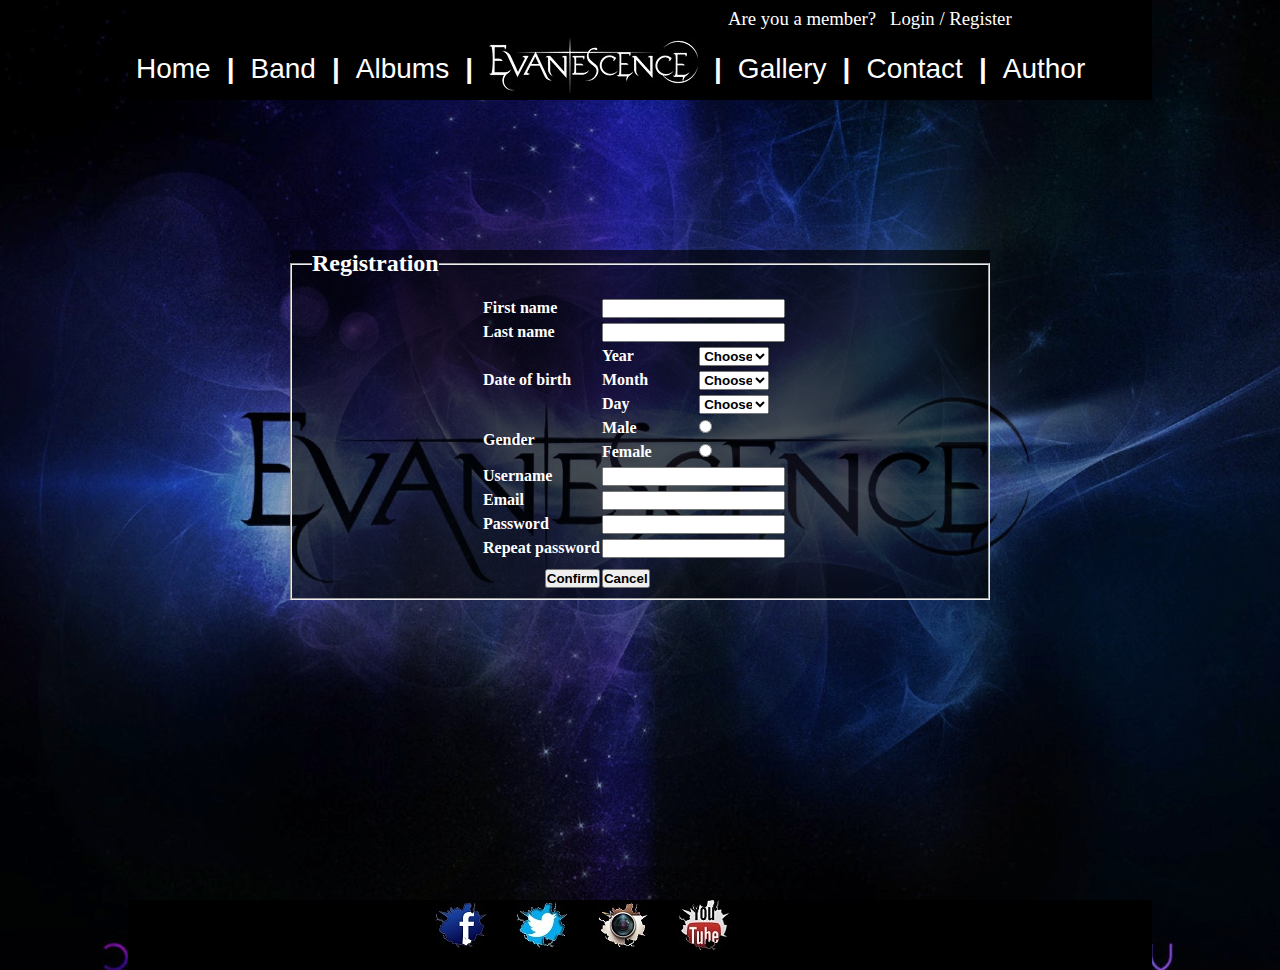
<file: register.html>
<!DOCTYPE html>
<html>
<head>
<meta http-equiv="Content-Type" content="text/html; charset=utf-8" >
<meta name="description" content="Login page">
<meta name="keywords" content="Evanescence, Amy Lee Terry, Balsamo Tim McCord, Will Hunt, Troy McLawhorn, music group,">
<link rel="stylesheet" href="Evanescence_files/css/style.css" type="text/css">
<title>Evanescence login</title>
</head>

<body>
<div id="omot">
	<div id="header">
    	<div>			
            <ul>
                <h3>
                    <li>Are you a member?&nbsp;&nbsp;</li>
                    <li><a href="login.html">Login</a></li>
                    <li>/</li>
                    <li><a href="register.html">Register</a></li>
                </h3>
            </ul>
     	</div>   	
        <!-- search    -->
    </div>
	
	<div id="headerF">
       	<div>     
            <ul>
                <h1>
                    <li><a href="index.html">Home</a></li>
                    <li>|</li>
                    <li><a href="band.html">Band</a></li>
                    <li>|</li>
                    <li><a href="albums.html">Albums</a></li>
                    <li>|</li>
                    <li><img src="Evanescence_files/footer.jpg" alt="footer"/></li>
                    <li>|</li>
                    <li><a href="gallery.html">Gallery</a></li>
                    <li>|</li>
                    <li><a href="contact.html">Contact</a></li>
                    <li>|</li>
                    <li><a href="author.html">Author</a></li>
                </h1>
            </ul>
    	</div>
    	<!-- foot -->
    </div>
	
	<div id="omotlogin">
		<div class="divlogin">    	
            <form action="#" method="post" name="regForm">   
                <fieldset>
                    <legend><h2>Registration</h2></legend>
                    <table>
                        <tr>
                            <td>First name</td><br/>
                            <td colspan="3"><input type="text" id="tbFirstName" name="tbFirstName" class="tbWidth"/><span id="default2" class="default"> *</span></td>
                        </tr>
                        <tr>
                            <td>Last name</td>
                            <td colspan="3"><input type="text" id="tbLastName" name="tbLastName" class="tbWidth"/><span id="default3" class="default"> *</span></td>
                        </tr>
                        <tr>
                            <td rowspan="3">Date of birth</td>
                            <td>Year</td>
							<td>
								<select name="ddlYear" id="ddlYear" class="ddlYear">
								<option value="year">Choose</option>	
									
								</select><span id="default4" class="default"> *</span>
							</td>
                        </tr>
                        <tr>
                            <td>Month</td>
							<td>
								<select name="ddlMonth" id="ddlMonth" class="ddlMonth">
								<option value="month">Choose</option>	
									
								</select><span id="default5" class="default"> *</span>
							</td>
                        </tr>
                        <tr>
							<td>Day</td>
							<td>
								<select name="ddlDay" id="ddlDay" class="ddlDay">
								<option value="day">Choose</option>	
									
								</select><span id="default6" class="default"> *</span>
                            </td>
                        </tr>
                        <tr>
                            <td rowspan="2">Gender</td>
							<td>Male</td>
                            <td>
								<input type="radio" name="rbGender" value="male"/><span id="default7" class="default"> *</span>
                            </td>
                        </tr>
                        <tr>
                            <td>Female </td>
							<td>
								<input type="radio" name="rbGender" value="female"/><span id="default8" class="default"> *</span></td>
                            </td>
                        </tr>
                        <tr>
                            <td>Username</td>
                            <td colspan="2"><input type="text" name="tbUsernameReg" id="tbUsernameReg" class="tbWidth"/><span id="default9" class="default"> *</span></td>
                        </tr>
                        <tr>
                            <td>Email</td>
                            <td colspan="2"><input type="email" name="tbEmail" id="tbEmail" class="tbWidth"/><span id="default10" class="default"> *</span></td>
                        </tr>
                        <tr>
                            <td>Password</td>
                            <td colspan="2"><input type="password" name="pswReg" id="pswReg" class="tbWidth"/><span id="default11" class="default"> *</span></td>
                        </tr>
                        <tr>
                            <td>Repeat password</td>
                            <td colspan="2"><input type="password" name="pswRegRep" id="pswRegRep" class="tbWidth"/><span id="default12" class="default"> *</span></td>
                        </tr>
                        <tr class="trButton">
                            <td align="right"><input type="button" value="Confirm" id="btConfirm"/></td>
                            <td><input type="reset" value="Cancel" id="resetReg"/></td>
                        </tr>
                    </table>
                </fieldset>
            </form>
		</div>

    </div>
    <div id="footer">
       	
    	<div id="footer1">
        	<ul>
    			<li>
                	<a href="https://www.facebook.com/Evanescence">
                		<img src="Evanescence_files/facebook.jpg" alt="facebook"/>
                    </a>
                </li>
    			<li>&nbsp;
                	<a href="https://twitter.com/evanescence">
                    	<img src="Evanescence_files/twitter.jpg" alt="twitter"/>
                    </a>
                </li>
                <li>&nbsp;
                	<a href="http://instagram.com/evanescenceofficial">
                    	<img src="Evanescence_files/instagram.jpg" alt="instagram"/>
                    </a>
                </li>
                <li>&nbsp;
                	<a href="https://www.youtube.com/user/EvanescenceVEVO">
                    	<img src="Evanescence_files/youtube.jpg" alt="youtube"/>
                    </a>
            	</li>
            </ul>
        </div>
    </div>
</div>
<script type="text/javascript" src="Evanescence_files/js/jsRegister.js"></script>
</body>
</html>
</file>
<file: Evanescence_files/css/style.css>
* {margin:0px; padding:0px;font-weight: 600;}
.cleaner
{
	clear:both;
}

body {
	background-image:url(../pozadina.jpg);
	background-size:cover;
	
	background-position:center;
	margin:0 auto;
}
a:link, a:visited {
	color:inherit;
	text-decoration:none;
}
a:active {
	color:#999;
}
a:hover {
	text-decoration:underline;
}

ol {
	margin-left:25px;
}
ul {
	list-style-type:none;
}

/* every page */

#omot {
	width:1024px;
	margin:0 auto; 
}

#header {
	width:auto;
	height:auto;
	color:white;
	padding-left:600px;
	background-color:black; 
}

#header li,a {
	display:inline-block; 
	line-height:200%;
	font-weight: 400;
}

#header1 ul li input {vertical-align:middle;}

#headerF {
	height:auto;
	text-align:center; 
	color:white;
	background-color:black;
}

#headerF li {
	display:inline-block; 
	display:table-cell; 
	vertical-align:middle; 
	padding:0px 8px;
	font-family: Arial;
	font-size:28px;
	text-align:center;
}

#footer {
	height:auto;
	text-align:center; 
	color:white;
	background-color:black;
}

#footer li {
	display:inline-block; 
	display:table-cell; 
	vertical-align:middle; 
	padding:0px 8px;
	font-size:30px;
	text-align:center;
}

#doc h1 ul 
{
	margin-left:270px;
}	
	
#footer1 {
	height:auto;
	padding-left:300px;	
}


/* home */

#logo {
	width:1024px;
	height:202px;
	background-image:url(../logo.jpg);
	background-repeat:no-repeat;
}

#slika {
	background-image:url(../slika.jpg);
	height:768px;
}


/* band and albums */

#omot1 {
	width:984px;
	height:auto;
	color:white;
	padding:20px; 
	background-color:rgba(000,0,0,0.6);
}


/* gallery */

#omotgallery {
	width:auto;
	height:auto;
	color:white;
    background-color:rgba(000,0,0,0.6);
	
}

.galleryDiv
{
	width:300px;
	height:225px;
	margin:20px;
	float:left;
}

.galleryDiv img
{
	width:300px;
	height:225px;
}

.galleryDiv a{width:300px; height:225px;}


/* contact */

#omot2 {
	width:984px;
	color:white; 
	padding:20px;  
}

#contactLabel td
{
	width:300px;
}

.divcontact {
	width:700px;
	height:auto;
	background-color:rgba(000,0,0,0.6);
	color:white;
	margin-bottom:30px;
	padding:20px;
}

.userComment {
	color:#cc33cc;
}

.commentField
{
	background-color:black;
	padding:15px;
}

#commentContact hr{
	margin:0 15px;
}

#searchComment h3
{
	text-align:right;
}

#searchComment input
{
	min-width:30px;
}

.divcontact textarea
{
	width:400px;
	height:150px;
	resize:none;
}

#divcontact1 {
	width:auto;
	height:auto;
	background-color:rgba(000,0,0,0.6);
	color:white;
}


/* author */

#divauthor {
	width:700px;
	height:400px;
	background-color:rgba(000,0,0,0.6);
	margin:70px auto 300px;  
}

.divauthor1 {
	width:330px;
	height:auto;
	color:white; 
	float:left;
}


/* login and register */

.divlogin {
	margin: 150px auto;
	width:700px;
	height:auto;
	background-color:rgba(000,0,0,0.6);
	color:white;	
}

.divlogin table {
	margin:0 auto;
}

.divlogin table td {
	min-width: 80px;
	height: 22px;
}

.divlogin table select {
	width:70px;
}

.divlogin fieldset {
	min-height: 160px;
}

.trButton {
	height: 35px;
}	

#omotlogin {	
	width:1024px;
	height:650px;
	color:white;
	margin:0 auto;	
}

#omotlogin form legend {
	color:white;
	margin-left:20px;
}

.default {
	visibility:hidden;
}

.red {
	color:red;
}

.green {
	color:green;
}


/* .tbWidth {
	width:250px;
} */



/*#header1 {
	padding-left:70px; vertical-align:middle;
} */

/* #omot1 table 
{
	border:1px solid white; 
	padding:20px 20px 20px 0px;
}
 */
 
 /* #divauthor2 {
	width:700px;
	height:auto;
	background-color:rgba(000,0,0,0.6);
	color:white;
	margin:20px auto 100px;  
} */
</file>
<file: Evanescence_files/css/vanillabox.css>
/*
 * Vanillabox
 * (C) 2013 cocopon.
 *
 * Licensed under the MIT license:
 * http://www.opensource.org/licenses/mit-license.php
 */
.vnbx * {
  box-sizing: content-box;
  -moz-box-sizing: content-box;
}

.vnbx-mask {
  left: 0;
  overflow: auto;
  position: absolute;
  top: 0;
  z-index: 999;
}

.vnbx-frame {
  position: absolute;
}

.vnbx-button {
  -webkit-tap-highlight-color: transparent;
  -webkit-touch-callout: none;
  -webkit-user-select: none;
}

.vnbx-prev,
.vnbx-next {
  visibility: hidden;
}

.vnbx-group .vnbx-prev,
.vnbx-group .vnbx-next {
  visibility: visible;
}

.vnbx-pager {
  visibility: hidden;
}

.vnbx-group .vnbx-pager {
  visibility: visible;
}

.vnbx-container {
  overflow: hidden;
  position: relative;
}

.vnbx-content {
  display: block;
  left: 50%;
  position: absolute;
  top: 50%;
}

.vnbx-content > img {
  vertical-align: middle;
}

.vnbx-content > iframe {
  border-width: 0;
  vertical-align: middle;
}

.vnbx-ios .vnbx-content {
  overflow: auto;
  -webkit-overflow-scrolling: touch;
}

.vnbx-ios .vnbx-content > iframe {
  display: block;
  height: 100%;
  width: 100%;
}

.vnbx-empty {
  height: 150px;
  width: 200px;
}

.vnbx-loading,
.vnbx-error {
  height: 150px;
  width: 200px;
}

.vnbx-loading > img,
.vnbx-loading > iframe,
.vnbx-error > img,
.vnbx-error > iframe {
  display: none;
  height: 150px;
  width: 200px;
}

.vnbx-mask {
  background-color: rgba(245, 245, 245, 0.8);
}

.vnbx-frame {
  background-color: rgba(221, 221, 221, 0.9);
  border: rgba(213, 213, 213, 0.9) solid 1px;
  border-radius: 5px;
  padding: 38px 6px 6px;
}

.vnbx-button {
  position: absolute;
}

.vnbx-button.vnbx-disabled {
  display: none;
}

.vnbx-close {
  background-image: url("img/close0.png");
  background-position: center center;
  background-repeat: no-repeat;
  background-size: 32px;
  height: 26px;
  right: 6px;
  top: 6px;
  width: 26px;
}

@media only screen and (-webkit-min-device-pixel-ratio: 2) {
  .vnbx-close {
    background-image: url(img/close0@2x.png);
  }
}

.vnbx-close:hover {
  background-image: url("img/close1.png");
}

@media only screen and (-webkit-min-device-pixel-ratio: 2) {
  .vnbx-close:hover {
    background-image: url(img/close1@2x.png);
  }
}

.vnbx-prev,
.vnbx-next {
  height: 100%;
  margin-top: 16px;
  top: 0;
  width: 44px;
}

.vnbx-prev {
  background-image: url("img/prev0.png");
  background-position: center center;
  background-repeat: no-repeat;
  background-size: 32px;
  left: -44px;
}

@media only screen and (-webkit-min-device-pixel-ratio: 2) {
  .vnbx-prev {
    background-image: url(img/prev0@2x.png);
  }
}

.vnbx-prev:active,
.vnbx-prev:hover {
  background-image: url("img/prev1.png");
}

@media only screen and (-webkit-min-device-pixel-ratio: 2) {
  .vnbx-prev:active,
  .vnbx-prev:hover {
    background-image: url(img/prev1@2x.png);
  }
}

.vnbx-next {
  background-image: url("img/next0.png");
  background-position: center center;
  background-repeat: no-repeat;
  background-size: 32px;
  right: -44px;
}

@media only screen and (-webkit-min-device-pixel-ratio: 2) {
  .vnbx-next {
    background-image: url(img/next0@2x.png);
  }
}

.vnbx-next:active,
.vnbx-next:hover {
  background-image: url("img/next1.png");
}

@media only screen and (-webkit-min-device-pixel-ratio: 2) {
  .vnbx-next:active,
  .vnbx-next:hover {
    background-image: url(img/next1@2x.png);
  }
}

.vnbx-label {
  font-family: sans-serif;
  font-size: 1em;
  position: absolute;
}

.vnbx-title {
  box-sizing: border-box;
  -moz-box-sizing: border-box;
  color: #555;
  height: 38px;
  left: 0;
  line-height: 38px;
  overflow: hidden;
  padding-left: 6px;
  text-align: left;
  text-overflow: ellipsis;
  top: 0;
  white-space: nowrap;
  width: 100%;
}

.vnbx-close-button-enabled .vnbx-title {
  padding-right: 40px;
}

.vnbx-pager {
  bottom: -30px;
  color: #777;
  font-size: 90%;
  height: 22px;
  left: 0;
  line-height: 22px;
  text-align: center;
  width: 100%;
}

.vnbx-container {
  background-color: #ccc;
  text-align: center;
}

.vnbx-loading {
  background-image: url("img/loading.gif");
  background-position: center center;
  background-repeat: no-repeat;
  background-size: 32px;
}

@media only screen and (-webkit-min-device-pixel-ratio: 2) {
  .vnbx-loading {
    background-image: url(img/loading@2x.gif);
  }
}

.vnbx-error {
  background-image: url("img/error.png");
  background-position: center center;
  background-repeat: no-repeat;
  background-size: 32px;
}

@media only screen and (-webkit-min-device-pixel-ratio: 2) {
  .vnbx-error {
    background-image: url(img/error@2x.png);
  }
}
</file>
